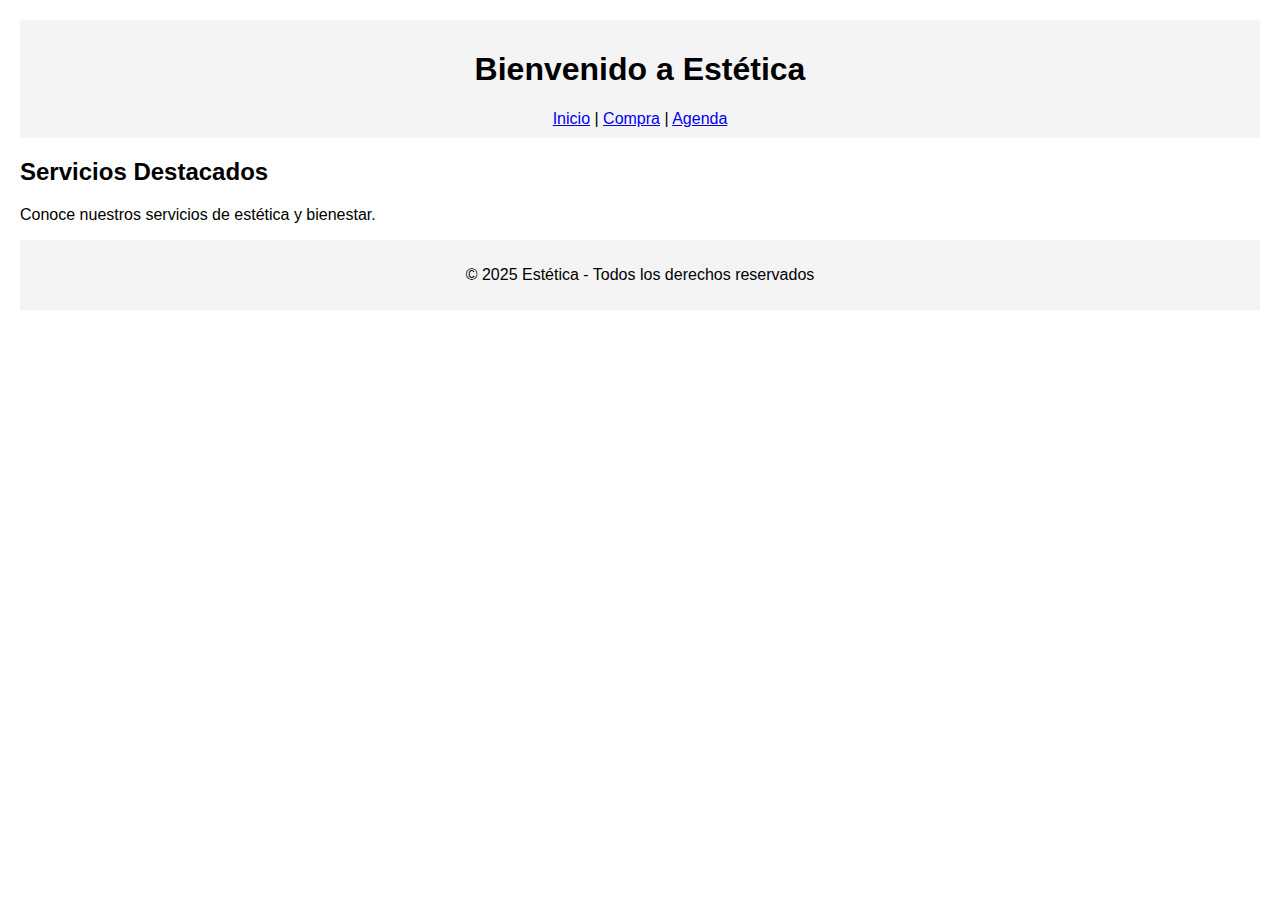
<file: index.html>
<!-- Home Cliente -->
<!DOCTYPE html>
<html lang='es'>
<head>
<meta charset='UTF-8'>
<meta name='viewport' content='width=device-width, initial-scale=1.0'>
<title>Estética - Home Cliente</title>
<link rel='stylesheet' href='css/styles.css'>
</head>
<body>
<header><h1>Bienvenido a Estética</h1><nav><a href='index.html'>Inicio</a> | <a href='compra.html'>Compra</a> | <a href='agenda.html'>Agenda</a></nav></header>
<main><section><h2>Servicios Destacados</h2><p>Conoce nuestros servicios de estética y bienestar.</p></section></main>
<footer><p>© 2025 Estética - Todos los derechos reservados</p></footer>
</body>
</html>
</file>
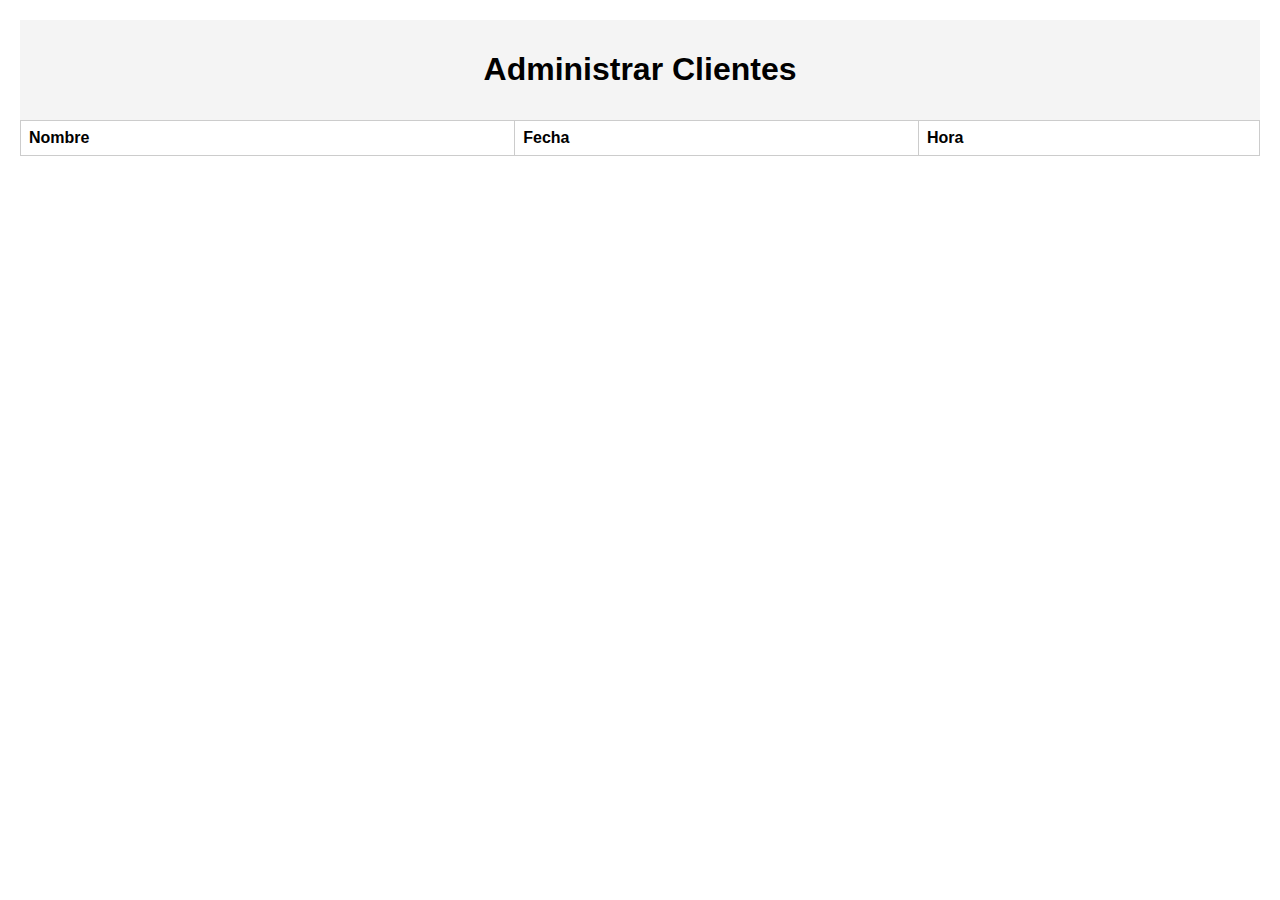
<file: admin-clientes.html>
<!-- Vista Admin Clientes -->
<!DOCTYPE html>
<html lang='es'>
<head>
<meta charset='UTF-8'>
<title>Clientes (Admin)</title>
<link rel='stylesheet' href='css/styles.css'>
<script src='js/admin-clientes.js' defer></script>
</head>
<body>
<header><h1>Administrar Clientes</h1></header>
<main><table id='tablaClientes'><thead><tr><th>Nombre</th><th>Fecha</th><th>Hora</th></tr></thead><tbody></tbody></table></main>
</body>
</html>
</file>
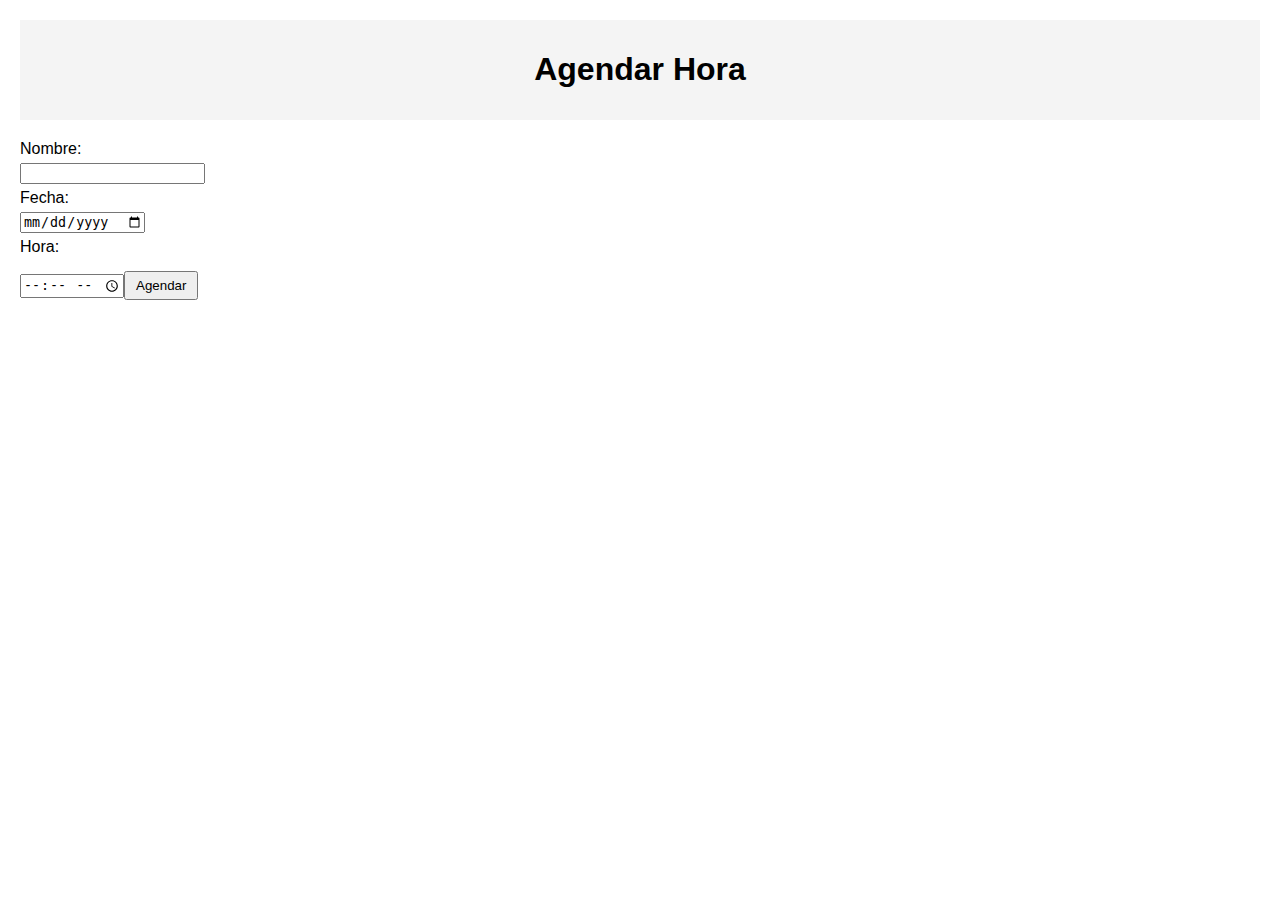
<file: agenda.html>
<!-- Página de Agenda -->
<!DOCTYPE html>
<html lang='es'>
<head>
<meta charset='UTF-8'>
<title>Agenda</title>
<link rel='stylesheet' href='css/styles.css'>
<script src='js/agenda.js' defer></script>
</head>
<body>
<header><h1>Agendar Hora</h1></header>
<main><form id='formAgenda'><label for='nombre'>Nombre:</label><input type='text' id='nombre' required><label for='fecha'>Fecha:</label><input type='date' id='fecha' required><label for='hora'>Hora:</label><input type='time' id='hora' required><button type='submit'>Agendar</button></form><p id='confirmacion'></p></main>
</body>
</html>
</file>
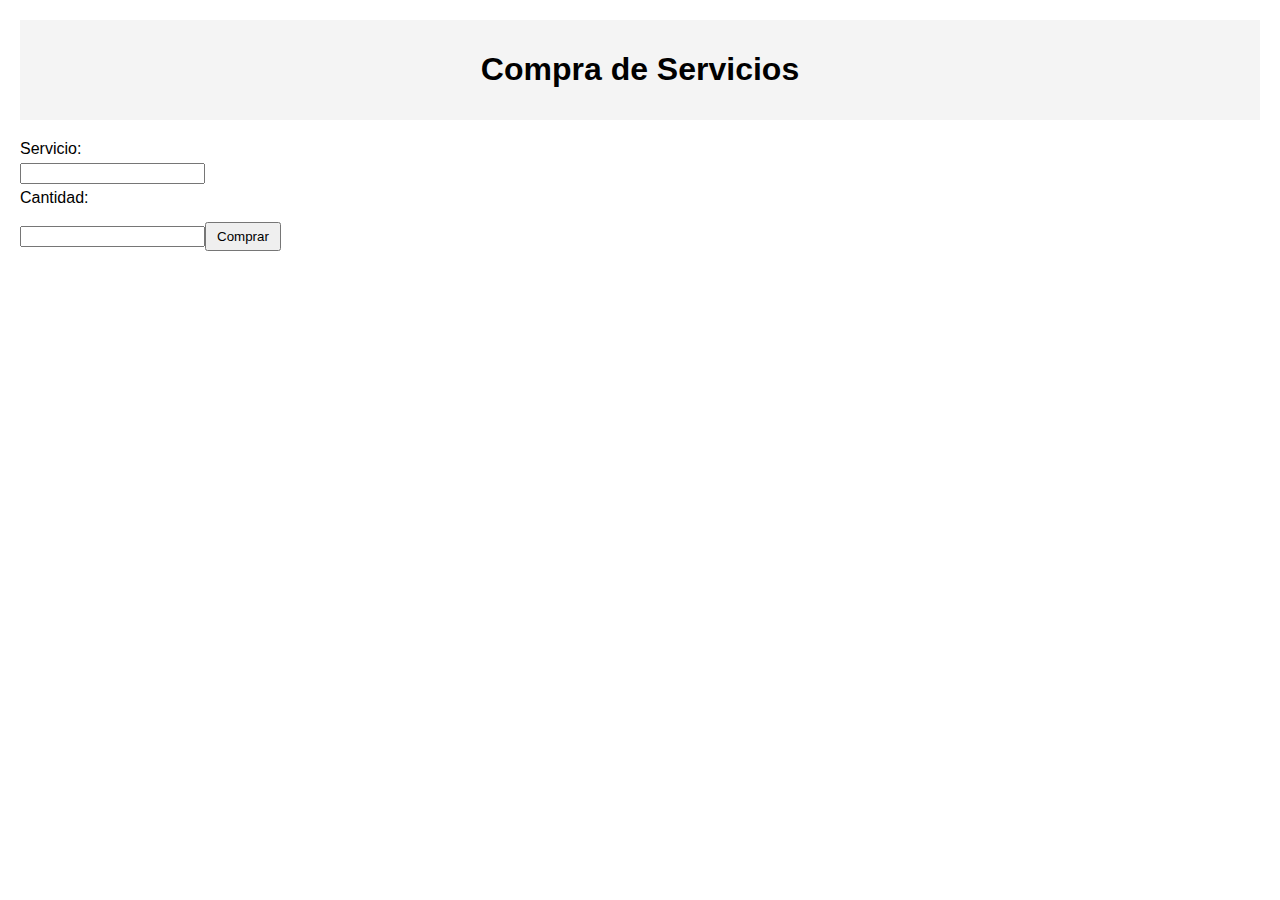
<file: compra.html>
<!-- Página de Compra -->
<!DOCTYPE html>
<html lang='es'>
<head>
<meta charset='UTF-8'>
<title>Compra</title>
<link rel='stylesheet' href='css/styles.css'>
<script src='js/compra.js' defer></script>
</head>
<body>
<header><h1>Compra de Servicios</h1></header>
<main><form id='formCompra'><label for='servicio'>Servicio:</label><input type='text' id='servicio' required><label for='cantidad'>Cantidad:</label><input type='number' id='cantidad' min='1' required><button type='submit'>Comprar</button></form><p id='resultado'></p></main>
</body>
</html>
</file>
<file: css/styles.css>
body {font-family: Arial, sans-serif;margin: 20px;}header, footer {background: #f4f4f4;padding: 10px;text-align: center;}form {margin: 20px 0;}label {display:block;margin:5px 0;}button {margin-top: 10px; padding: 5px 10px;}table {width:100%; border-collapse: collapse;}th, td {border:1px solid #ccc; padding: 8px; text-align: left;}
</file>
